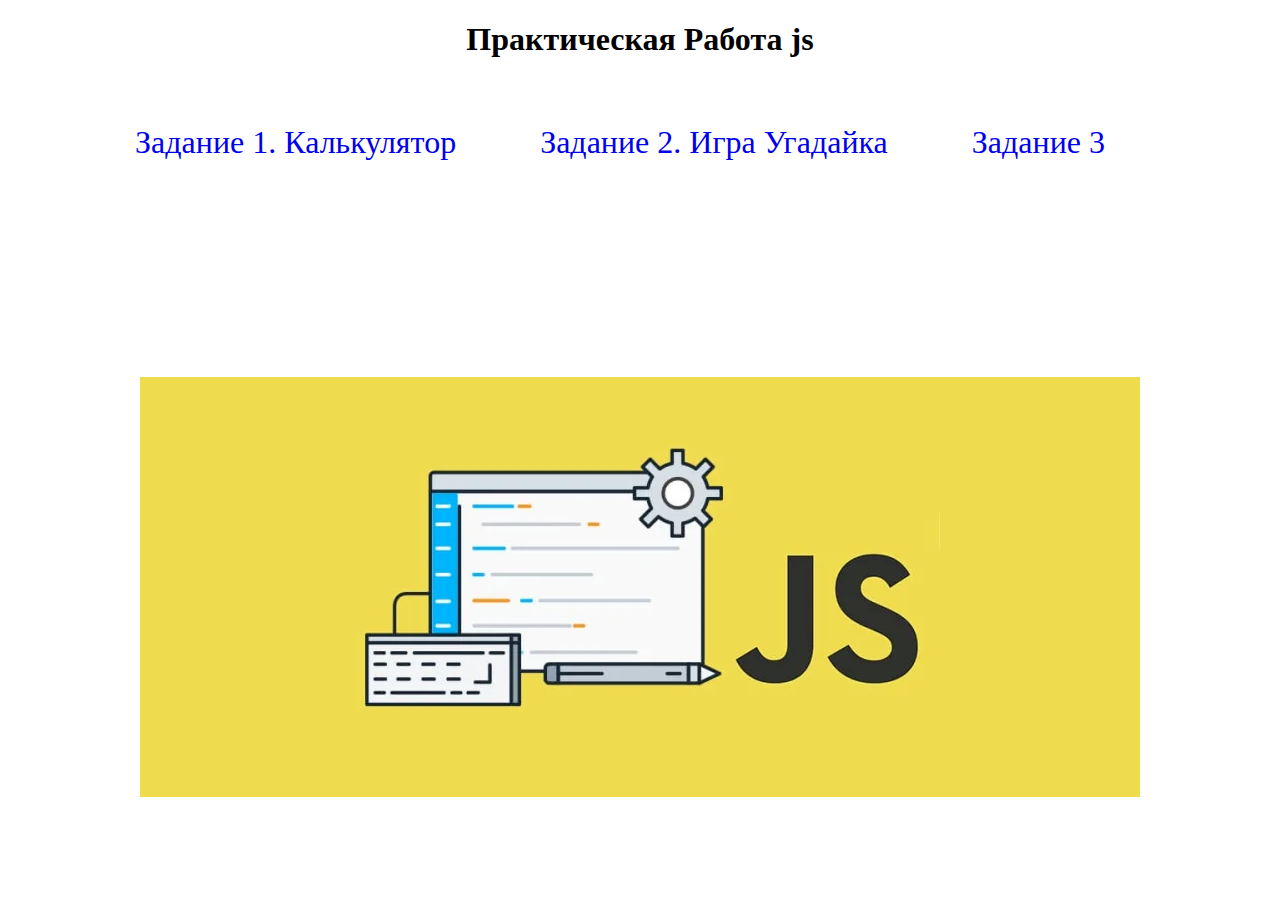
<file: index.html>
<!DOCTYPE html>
<html land="en">

<head>
    <meta charset="UTF-8">
    <title>JS-Start</title>
    <link rel="stylesheet" type="text/css" href="style.css">
</head>

<body>
    <h1 style="text-align: center">Практическая Работа js</h1>
    <div class="links">
        <ul class="table">
            <div class="content">
                <li>
                    <a href="./task 7.1/php/bjs/07_Number_and_string/index.html">Задание 1. Калькулятор</a>
                </li>
            </div>
            <div class="content">
                <li>
                    <a href="./task 7.1/php/bjs/08_if_else/index.html">Задание 2. Игра Угадайка</a>
                </li>
            </div>
            <div class="content">
                <li>
                    <a href="task3/task3.html">Задание 3</a>
                </li>
            </div>
        </ul>
    </div>
    <div class="images">
        <img src="./images/111.png" alt="images-js">
    </div>
    <script></script>
</body>

</html>
</file>
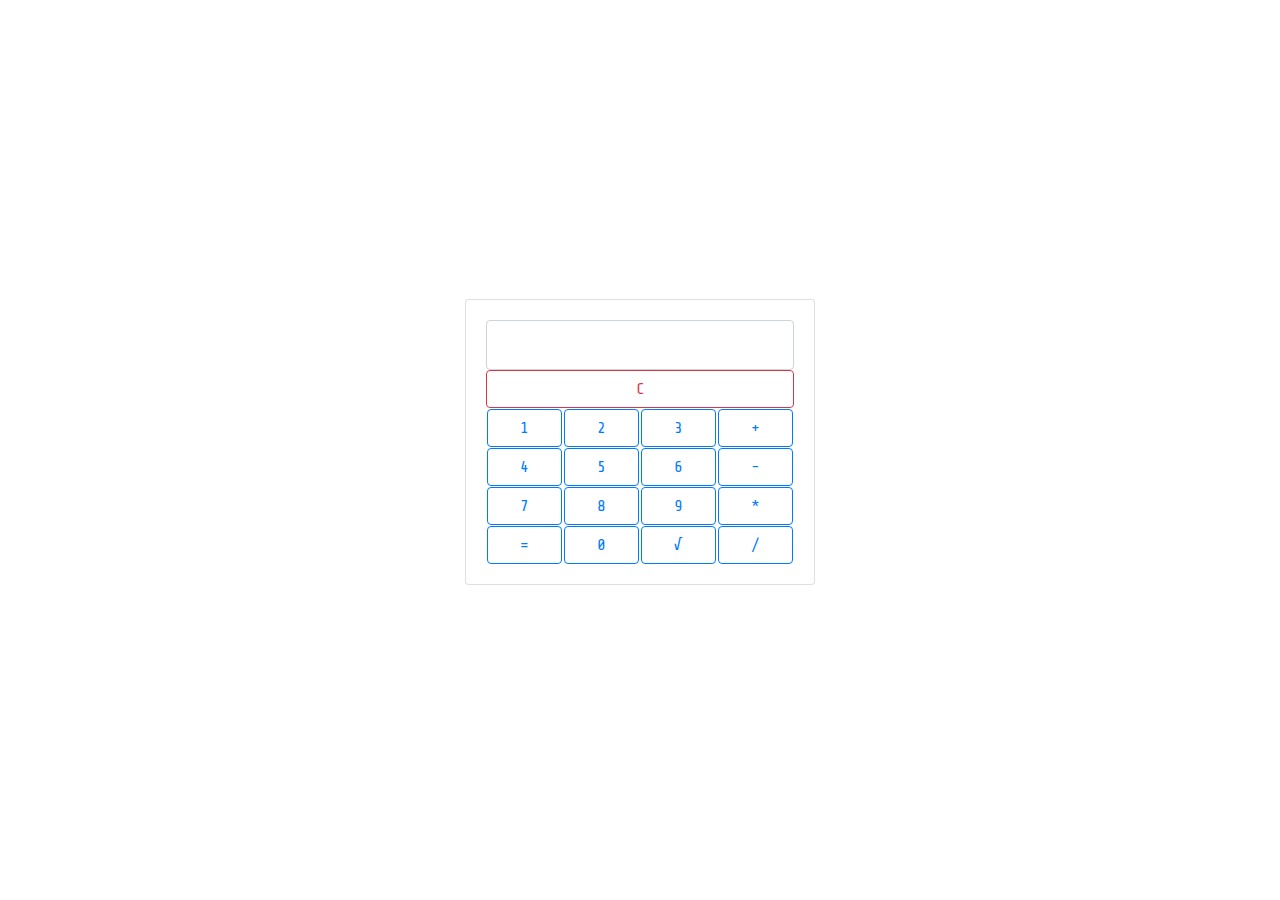
<file: task 7.1/php/bjs/07_Number_and_string/index.html>
<!DOCTYPE html>
<html lang="en">

<head>
    <meta charset="UTF-8">
    <title>Калькулятор</title>
    <link rel="stylesheet" href="https://stackpath.bootstrapcdn.com/bootstrap/4.4.1/css/bootstrap.min.css"
        integrity="sha384-Vkoo8x4CGsO3+Hhxv8T/Q5PaXtkKtu6ug5TOeNV6gBiFeWPGFN9MuhOf23Q9Ifjh" crossorigin="anonymous">
    <link href="https://fonts.googleapis.com/css2?family=Share+Tech+Mono&display=swap" rel="stylesheet">
    <link rel="stylesheet" href="style.css" type="text/css" />
</head>

<body>
    <div class="container">
        <div class="row calc-row align-items-center">
            <div class="col col-md-4 offset-md-4">
                <div class="form-group">
                    <div class="card" id="calc">
                        <div class="card-body">
                            <input class="form-control input-window" id="inputWindow" value="">
                            <div class="row no-gutters">
                                <div class="col">
                                    <button class="btn btn-outline-danger form-control" id="btn_clr">C</button>
                                </div>
                            </div>
                            <div class="firstString">
                                <div class="row no-gutters">
                                    <div class="col">
                                        <button class="btn btn-outline-primary form-control" id="btn_1">1</button>
                                    </div>
                                </div>
                                <div class="row no-gutters">
                                    <div class="col">
                                        <button class="btn btn-outline-primary form-control" id="btn_2">2</button>
                                    </div>
                                </div>
                                <div class="row no-gutters">
                                    <div class="col">
                                        <button class="btn btn-outline-primary form-control" id="btn_3">3</button>
                                    </div>
                                </div>
                                <div class="row no-gutters">
                                    <div class="col">
                                        <button class="btn btn-outline-primary form-control" id="btn_sum">+</button>
                                    </div>
                                </div>
                            </div>
                            <div class="secondString">
                                <div class="row no-gutters">
                                    <div class="col">
                                        <button class="btn btn-outline-primary form-control" id="btn_4">4</button>
                                    </div>
                                </div>
                                <div class="row no-gutters">
                                    <div class="col">
                                        <button class="btn btn-outline-primary form-control" id="btn_5">5</button>
                                    </div>
                                </div>
                                <div class="row no-gutters">
                                    <div class="col">
                                        <button class="btn btn-outline-primary form-control" id="btn_6">6</button>
                                    </div>
                                </div>
                                <div class="row no-gutters">
                                    <div class="col">
                                        <button class="btn btn-outline-primary form-control" id="btn_minus">-</button>
                                    </div>
                                </div>




                            </div>
                            <div class="thirdString">
                                <div class="row no-gutters">
                                    <div class="col">
                                        <button class="btn btn-outline-primary form-control" id="btn_7">7</button>
                                    </div>
                                </div>
                                <div class="row no-gutters">
                                    <div class="col">
                                        <button class="btn btn-outline-primary form-control" id="btn_8">8</button>
                                    </div>
                                </div>
                                <div class="row no-gutters">
                                    <div class="col">
                                        <button class="btn btn-outline-primary form-control" id="btn_9">9</button>
                                    </div>
                                </div>
                                <div class="row no-gutters">
                                    <div class="col">
                                        <button class="btn btn-outline-primary form-control" id="btn_multiplication">*</button>
                                    </div>
                                </div>
                            </div>
                            <div class="fothString">
                                <div class="row no-gutters">
                                    <div class="col">
                                        <button class="btn btn-outline-primary form-control" id="btn_equals">=</button>
                                    </div>
                                </div>
                                <div class="row no-gutters">
                                    <div class="col">
                                        <button class="btn btn-outline-primary form-control" id="btn_0">0</button>
                                    </div>
                                </div>
                                <div class="row no-gutters">
                                    <div class="col">
                                        <button class="btn btn-outline-primary form-control" id="btn_Square">√</button>
                                    </div>
                                </div>
                                <div class="row no-gutters">
                                    <div class="col">
                                        <button class="btn btn-outline-primary form-control" id="btn_division">/</button>
                                    </div>
                                </div>
                            </div>
                        </div>
                    </div>
                </div>
            </div>
        </div>
        <script src="script.js"></script>
</body>

</html>
</file>
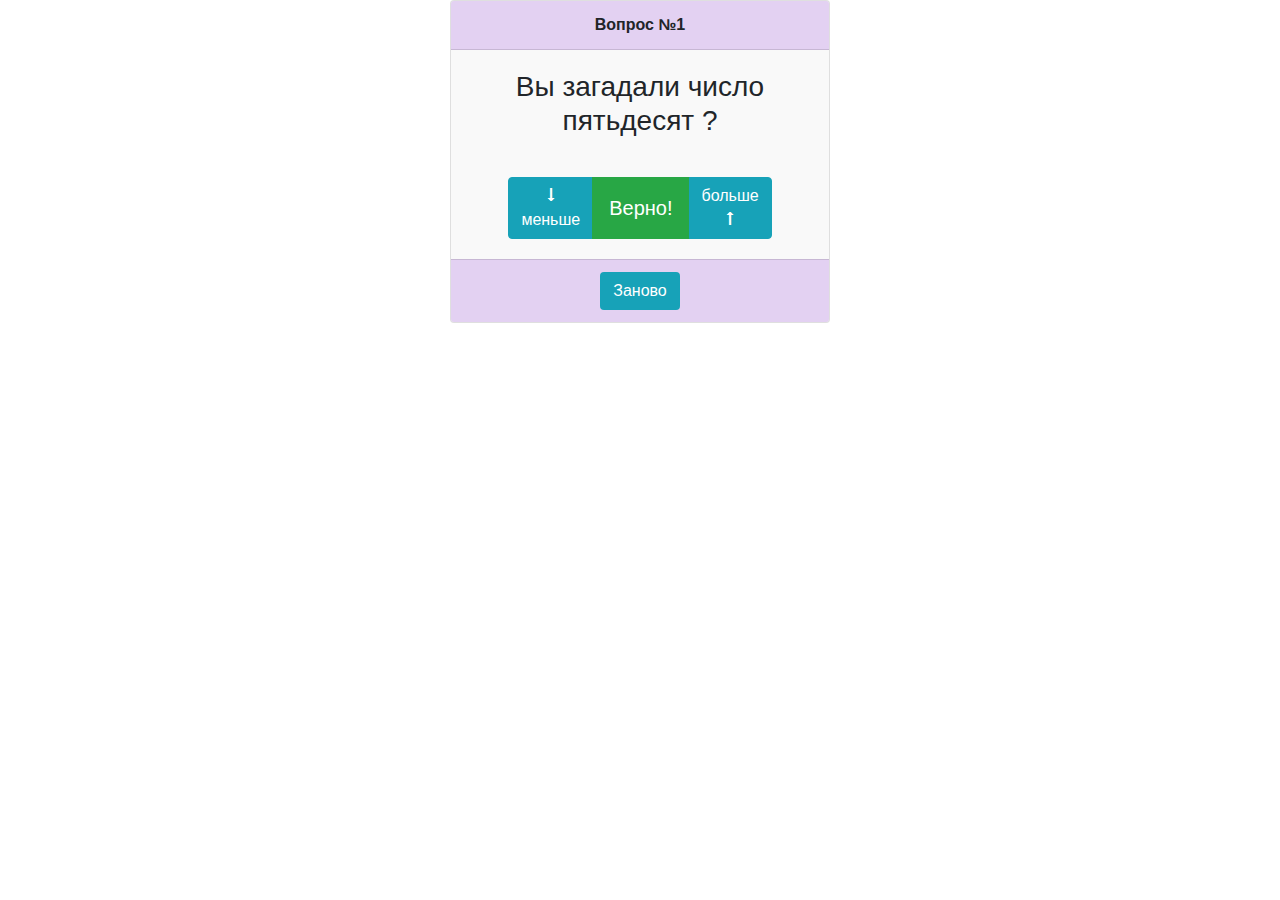
<file: task 7.1/php/bjs/08_if_else/index.html>
<!DOCTYPE html>
<html lang="en">
<head>
    <meta charset="UTF-8">
    <title>Угадайка</title>
    <link rel="stylesheet" href="https://stackpath.bootstrapcdn.com/bootstrap/4.4.1/css/bootstrap.min.css"
          integrity="sha384-Vkoo8x4CGsO3+Hhxv8T/Q5PaXtkKtu6ug5TOeNV6gBiFeWPGFN9MuhOf23Q9Ifjh" crossorigin="anonymous">
    <link href="https://fonts.googleapis.com/css2?family=Open+Sans" rel="stylesheet">
    <link rel="stylesheet" href="style.css" type="text/css"/>
</head>
<body>
<div class="container">
    <div class="row game-card align-items-center">
        <div class="col col-md-4 offset-md-4">
            <div class="card text-center">
                <div class="card-header">
                    <p class="m-0">Вопрос №<span id="orderNumberField">5</span></p>
                </div>
                <div class="card-body">
                    <div class="row no-gutters">
                        <div class="col">
                            <h3 class="card-title m-0"><span id="answerField">Вы загадали число 5?</span></h3>
                        </div>
                    </div>
                </div>
                <div class="card-body">
                    <div class="btn-group">
                        <button class="btn btn-info" id="btnLess">&#129047;<br>меньше</button>
                        <button class="btn btn-success btn-lg" id="btnEqual">Верно!</button>
                        <button class="btn btn-info" id="btnOver">больше<br>&#129045;</button>
                    </div>
                </div>
                <div class="card-footer">
                    <button class="btn btn-link" id="btnRetry">Заново</button>
                </div>
            </div>
        </div>
    </div>
</div>
<script src="help_functions.js"></script>
<script src="buf2.js"></script>
</body>
</html>
</file>
<file: style.css>
body>h1 {
    margin-bottom: 50px;
}

.links {
    display: flex;
    align-items: center;
    flex-direction: row;
    justify-content: space-around;
    margin-bottom: 200px;
}

.content {
    display: inline-block;
    margin-right: 80px;
    list-style: none;
    font-size: 32px;
}

a {
    text-decoration: none;
}

.images {
    display: flex;
    align-items: center;
    justify-content: space-around;
    width: 100%;
}
</file>
<file: task 7.1/php/bjs/07_Number_and_string/style.css>
.calc-row {
    height: 100vh;
    font-family: 'Share Tech Mono', monospace;
}

.input-window {
    text-align: end;
    font-size: x-large;
}

.firstString {
    display: flex;
    justify-content: space-around;
    margin-top: 1px;
}

.secondString {
    display: flex;
    justify-content: space-around;
    margin-top: 1px;
}

.thirdString {
    display: flex;
    justify-content: space-around;
    margin-top: 1px; 
}
.fothString {
    display: flex;
    justify-content: space-around;
    margin-top: 1px;
}

.btn.btn-outline-primary.form-control {
    width: 4.7pc;
}
</file>
<file: task 7.1/php/bjs/08_if_else/style.css>
*,
::before,
::after {
    box-sizing: border-box;
}

body {
    margin: 0;
    font-family: 'Montserrat', sans-serif;
}

img {
    width: 100%;
    height: 100%;
}

h1,
h2,
h3 {
    margin: 0;
}


.header {
    width: 100%;
    padding: 15px 0;

    text-align: center;
    font-size: 24px;
    font-weight: 300;
    color: #d7d2cc;
}

.header__logo {
    color: inherit;
    text-decoration: none;
}

.hero {
    min-height: 93vh;
    display: flex;
    justify-content: center;
    align-items: center;
}

.container {
    max-width: 1230px;
    /* width: 100%; */
    margin: 0 auto;
    padding: 0 15px;
}

.hero__container {
    display: grid;
    grid-template-rows: repeat(auto-fit, minmax(290px, 1fr)) ;
    grid-gap: 20px;
}

.hero__about {
    display: flex;
    flex-direction: column;
    justify-content: center;
}

.hero__title {
    margin-bottom: 20px;

    font-size: 60px;
    line-height: 1.1;
}

.hero__subtitle {
    font-size: 32px;
    font-weight: 400;
}

.hero__links {
    display: flex;
}

.hero__link {
    margin-right: 10px;
    font-size: 30px;
    color: black;

    transition: color 0.3s;
}

.hero__link:hover {
    color: blue;
}

.hero__box {
    max-width: 500px;
    justify-self: center;
    overflow: hidden;

    background-image: linear-gradient(to right, #d7d2cc 0%, #304352 100%);    border: 10px solid #fff;
    box-shadow: 2px 5px 10px rgba(0, 0, 0, 0.5);

    animation: ava-animate 5s infinite alternate;
}

.hero__box-img {
    animation: ava-bg 3s infinite alternate;
}

@keyframes ava-animate {
    0% {
        border-radius: 26% 74% 70% 30% / 16% 30% 70% 84%  ;
    }
    
    40% {
        border-radius: 71% 29% 24% 76% / 60% 71% 29% 40% ;
    }   

    60% {
        border-radius: 14% 86% 75% 25% / 65% 33% 67% 35% ;
    }

    100% {
        border-radius: 21% 79% 23% 77% / 23% 68% 32% 77% ;
    }
}

@keyframes ava-bg {
    from {
        backgrop-filter: hue-rotate(0);
    }

    to {
        backdrop-filter: hue-rotate(90deg);
    }
}

.footer {
    display: flex;
    flex-direction: row;
    justify-content: center;
    
}

.box__a {
    border: 2px solid black;
    min-width:  30px;
    margin-right: 10px;
    font-size: 30px;
    color: black;

    transition: color 0.3s;
}

.box__a:hover {
    color: greenyellow;
}

.btn.btn-link {
background-color: #17a2b8;
color: #fff;
}

.card-footer {
    background-color: rgba(181, 135, 222, 0.382);  
}

.card-body {
    background-color:rgba(169, 169, 169, 0.069)
       
}

.card-header {
    background-color: rgba(181, 135, 222, 0.382);  
}

.m-0 {
    font-weight: 900;
} 

.card-title.m-0 {
    font-weight:200; 
}
</file>
